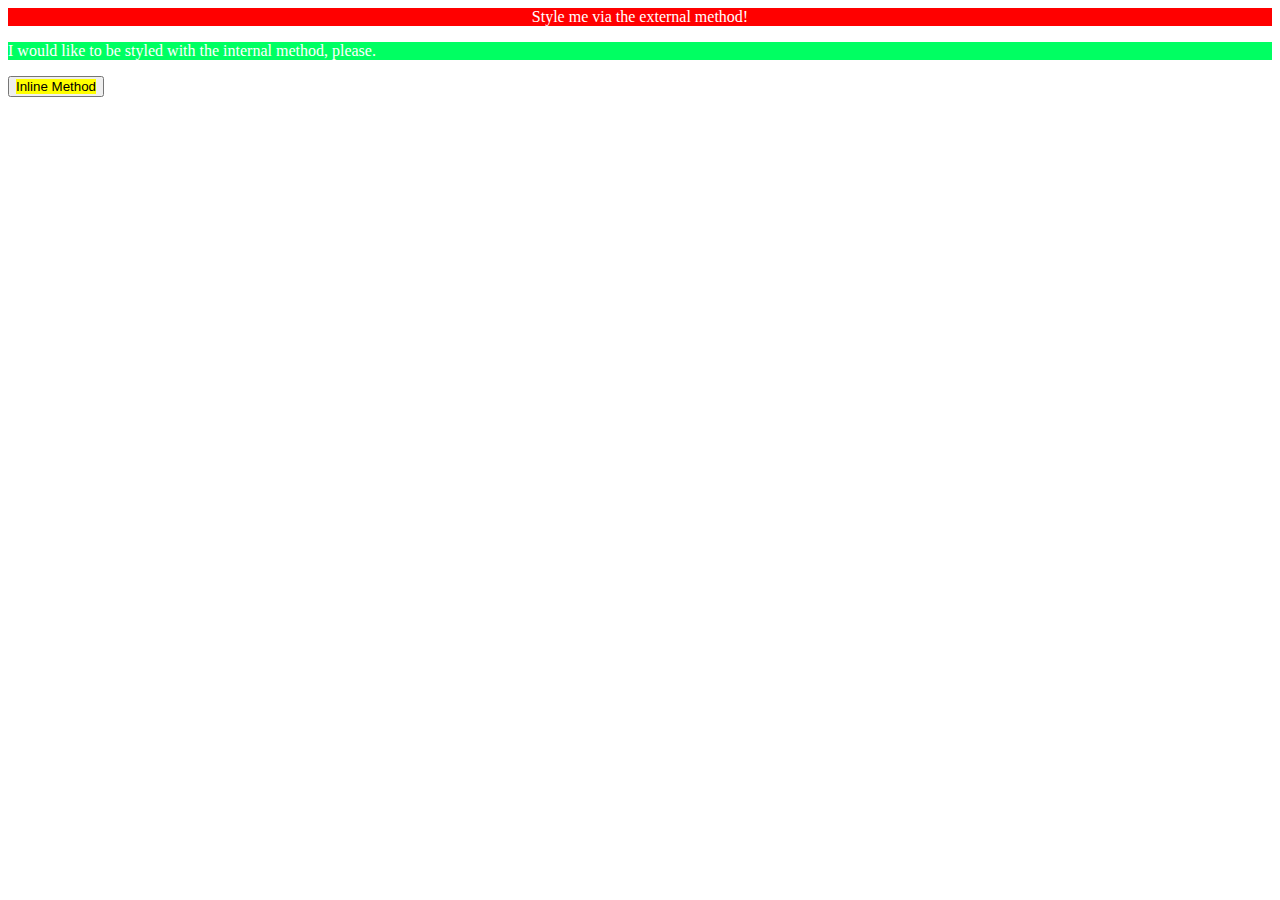
<file: foundations/01-css-methods/index.html>
<!DOCTYPE html>
<html lang="en">
  <head>
    <link rel = "stylesheet" href = "ext.css">
    <style>
      p {
        color:white;
        background-color: hsl(143, 100%, 50%);
        text-align:left;
      }
        
    </style>
    <meta charset="UTF-8">
    <meta http-equiv="X-UA-Compatible" content="IE=edge">
    <meta name="viewport" content="width=device-width, initial-scale=1.0">
    <title>Methods for Adding CSS</title>
  </head>
  <body>
    <div>Style me via the external method!</div>
    <p>I would like to be styled with the internal method, please.</p>
    
    <button><div style="color: #000000; background-color: #ffff00;">Inline Method</div></button>
    
  </body>
</html>
</file>
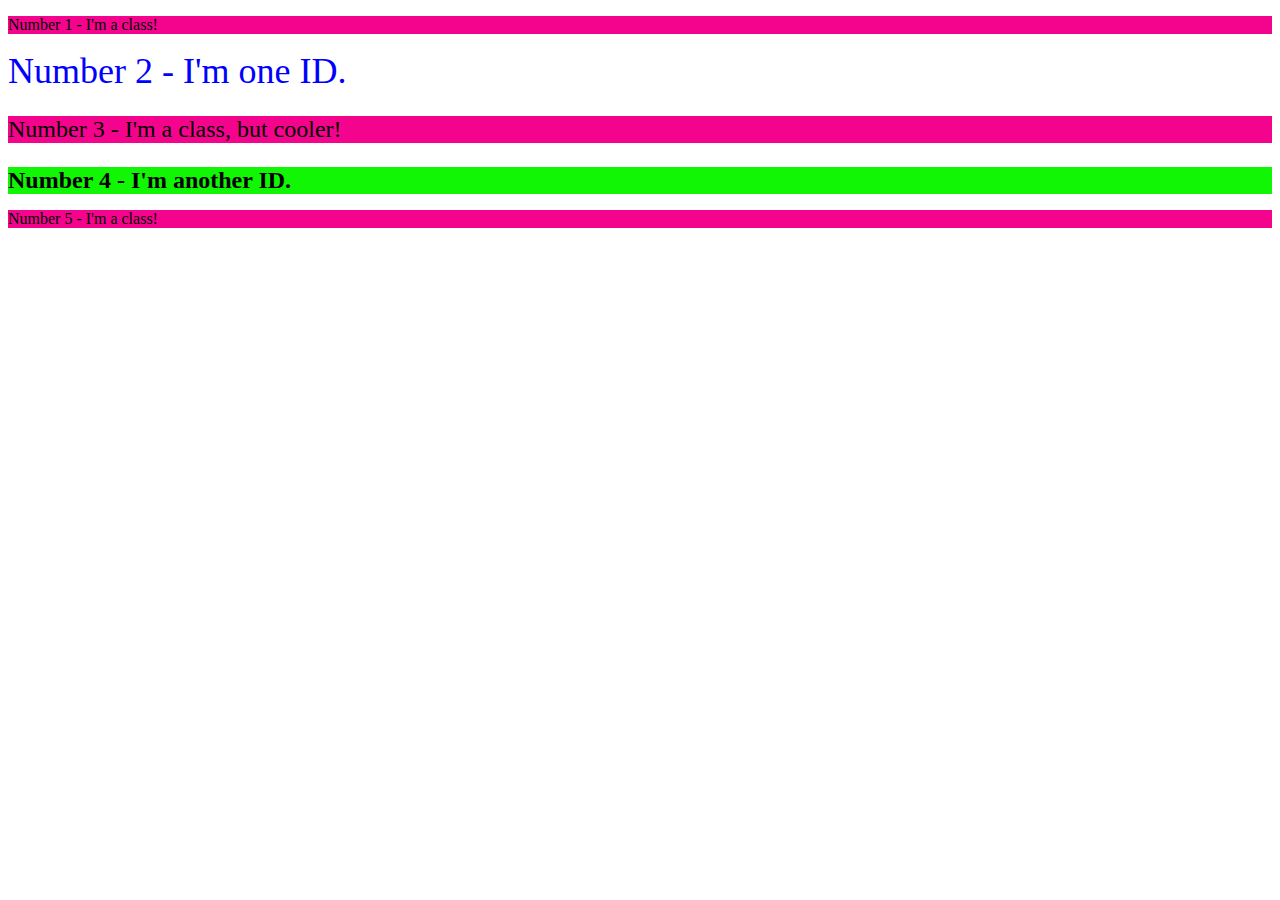
<file: foundations/02-class-id-selectors/index.html>
<!DOCTYPE html>
<html lang="en">
  <head>
    <meta charset="UTF-8">
    <meta http-equiv="X-UA-Compatible" content="IE=edge">
    <meta name="viewport" content="width=device-width, initial-scale=1.0">
    <title>Class and ID Selectors</title>
    <link rel="stylesheet" href="style.css">
  </head>
  <body>
    <p class="one">Number 1 - I'm a class!</p>
    <div id="id">Number 2 - I'm one ID.</div>
    <p class="cool">Number 3 - I'm a class, but cooler!</p>
    <div id="two"><strong>Number 4 - I'm another ID.</strong></div>
    <p class="one">Number 5 - I'm a class!</p>
  </body>
</html>
</file>
<file: foundations/01-css-methods/ext.css>
div {
    color: white;
    background-color: #ff0000;
    text-align:center;
  }
</file>
<file: foundations/02-class-id-selectors/style.css>
.one {
    background-color: #f4048c;

}

.cool {
    background-color: #f4048c;
    font-size: 24px;
}

#id {
    color: blue;
    font-size: 36px;
}

#two {
    font-size: 24px;
    background-color: hsl(117, 97%, 49%);
}

* {
    font-family: "Times New Roman", serif;
}
</file>
